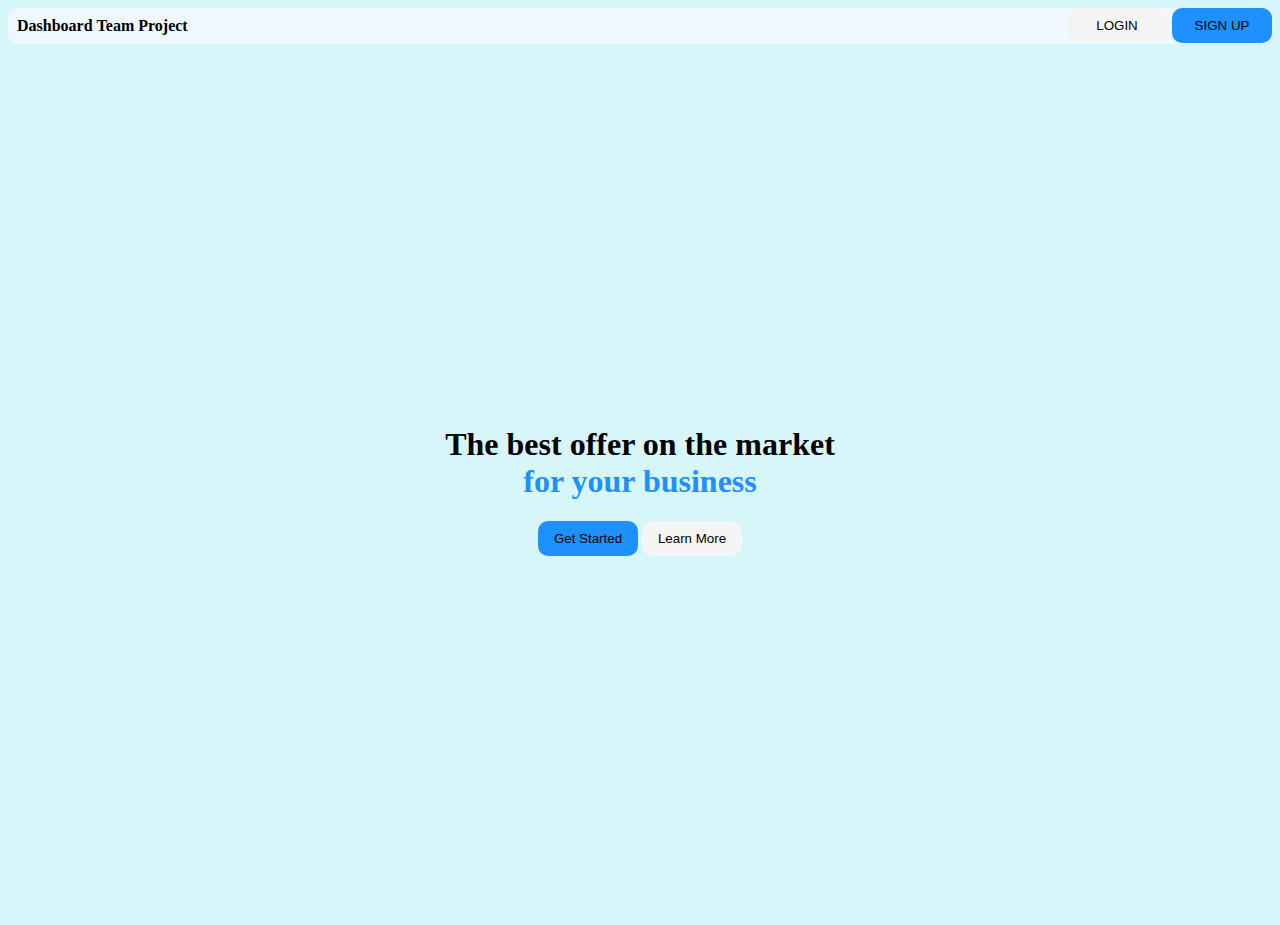
<file: dery.html>
<!DOCTYPE html>
<html lang="en">
  <head>
    <meta charset="UTF-8" />
    <meta name="viewport" content="width=device-width, initial-scale=1.0" />
    <title>Document</title>
    <link rel="stylesheet" href="dery.css" />
  </head>
  <body>
    <nav>
      <div class="list">
        <table>
            <tr>
                <th>Dashboard</th>
                <th>Team</th>
                <th>Project</th>
            </tr>
        </table>
      </div>
      <div class="buttons">
        <button class="css">LOGIN</button>
        <button>SIGN UP</button>
      </div>
    </nav>
    
    <main>
      <h1>
        The best offer on the market <br />
        <span> for your business</span>
      </h1>
      <div class="gabby">
        <button>Get Started</button>
        <button class="free">Learn More</button>
      </div>
    </main>
  </body>
</html>
</file>
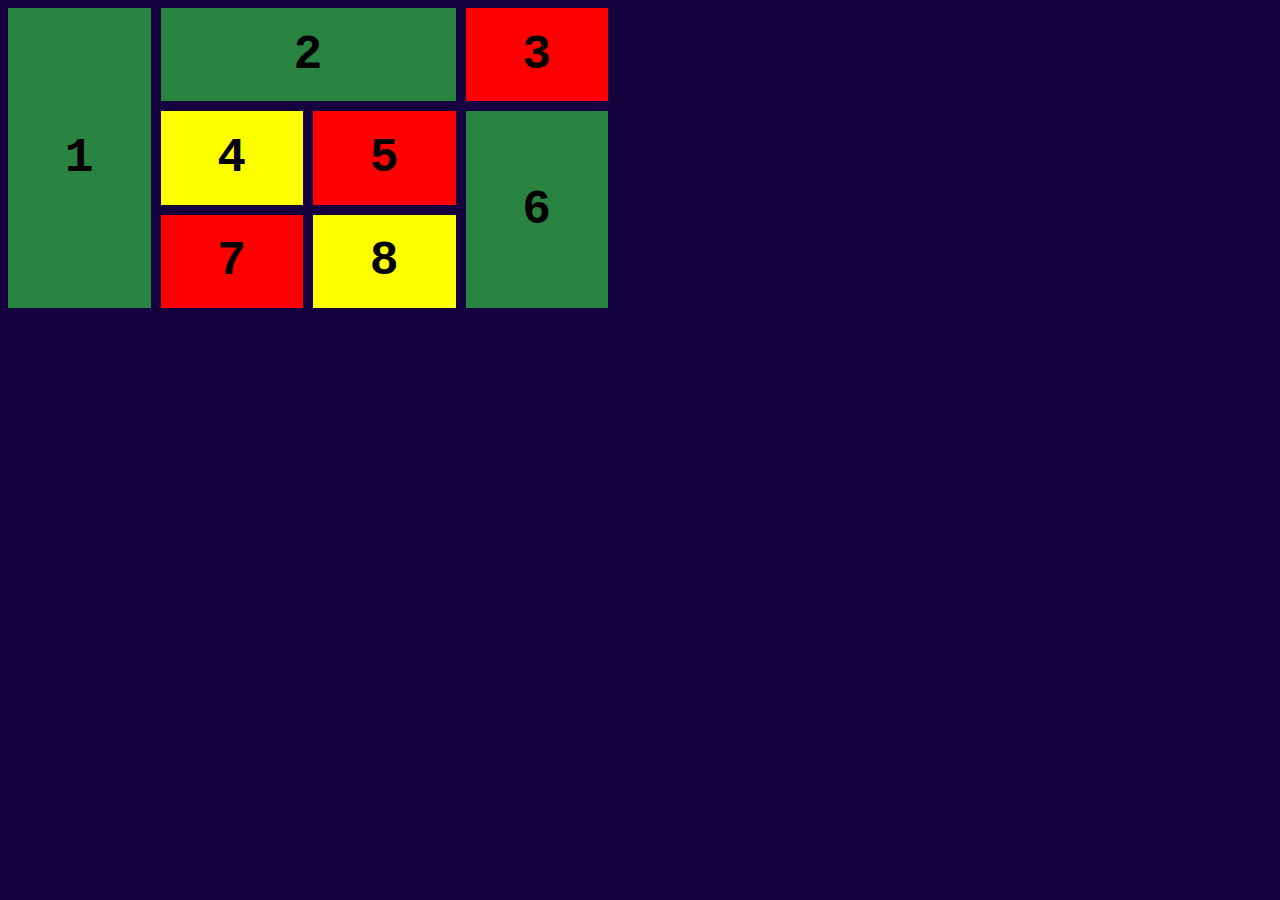
<file: fast.html>
<!DOCTYPE html>
<html lang="en">
<head>
    <meta charset="UTF-8">
    <meta name="viewport" content="width=device-width, initial-scale=1.0">
    <title>Document</title>
    <link rel="stylesheet" href="fast.css">
</head>
<body>
  <div class="free">
    <div class="grid-item grid-item1">1</div>
    <div class="grid-item grid-item2">2</div>
    <div class="grid-item grid-item3">3</div>
    <div class="grid-item grid-item4">4</div>
    <div class="grid-item grid-item5">5</div>
    <div class="grid-item grid-item6">6</div>
    <div class="grid-item grid-item7">7</div>
    <div class="grid-item grid-item8">8</div>
  </div>
</body>
</html>
</file>
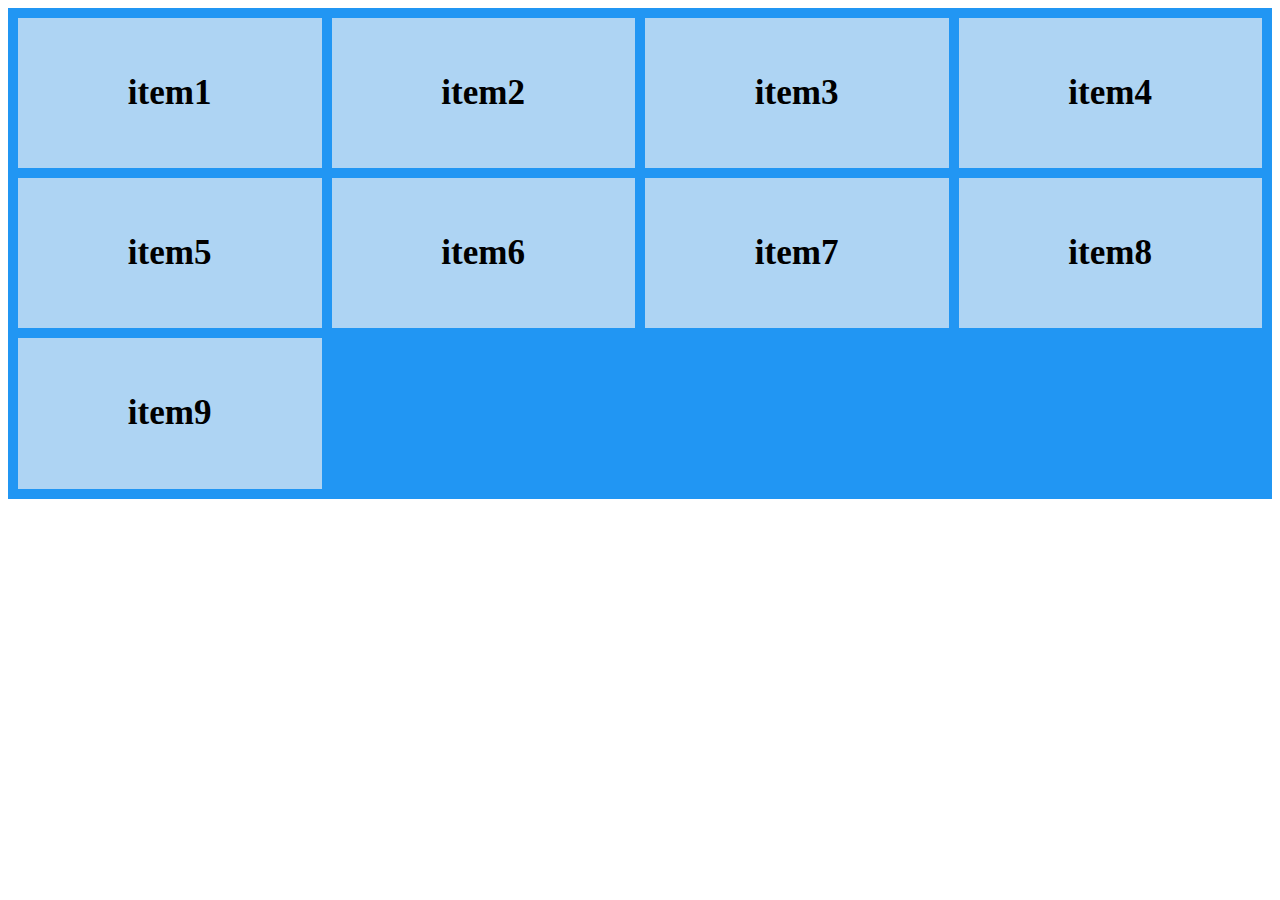
<file: gabby.html>
<!DOCTYPE html>
<html lang="en">
<head>
    <meta charset="UTF-8">
    <meta name="viewport" content="width=device-width, initial-scale=1.0">
    <title>Document</title>
    <link rel="stylesheet" href="gabby.css">
</head>
<body>
  <main class="webber-fx">
    <div><h3>item1</h3></div>
    <div><h3>item2</h3></div>
    <div><h3>item3</h3></div>
    <div><h3>item4</h3></div>
    <div><h3>item5</h3></div>
    <div><h3>item6</h3></div>
    <div><h3>item7</h3></div>
    <div><h3>item8</h3></div>
    <div><h3>item9</h3></div>
  </main> 
</body>
</html>
</file>
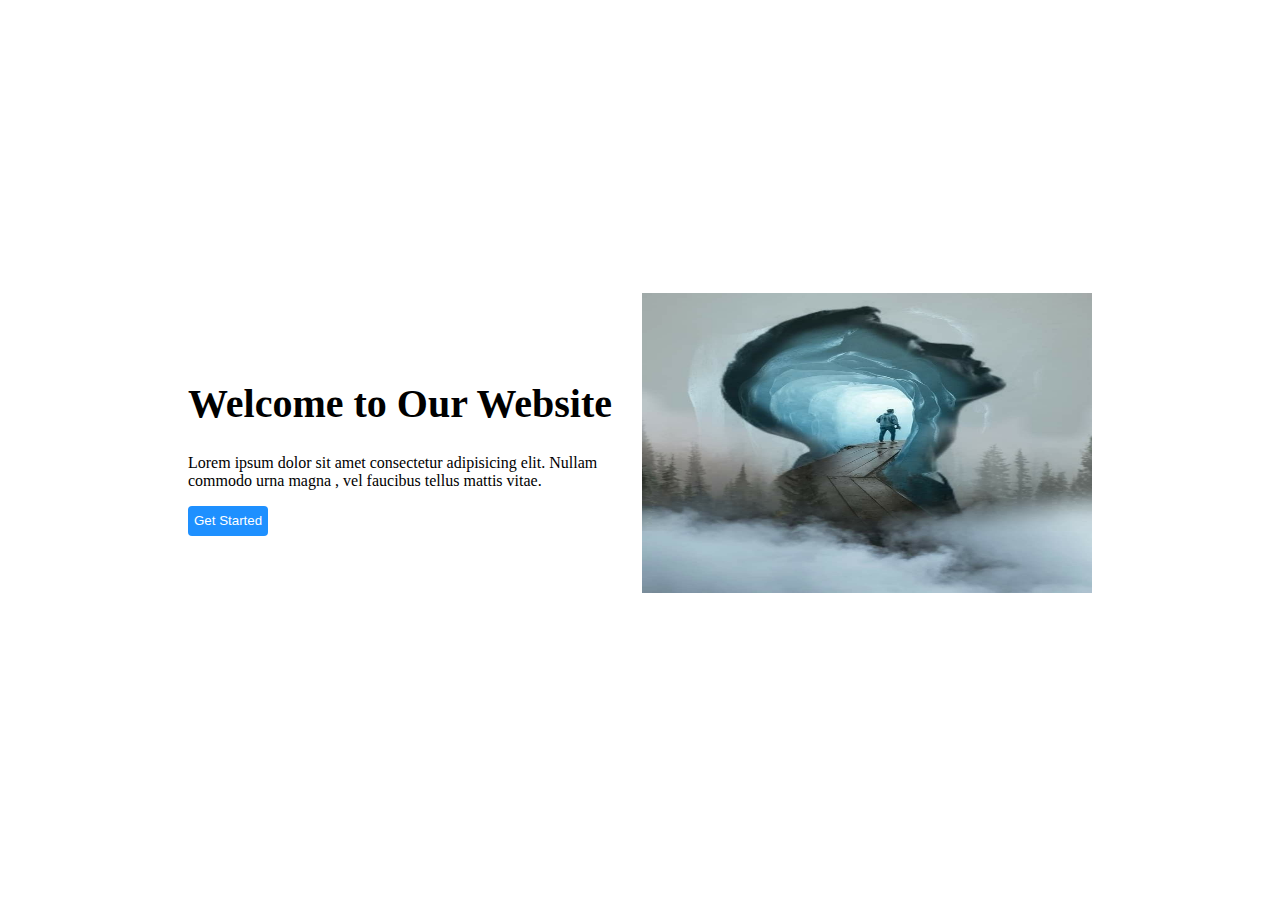
<file: jazzy.html>
<!DOCTYPE html>
<html lang="en">
<head>
    <meta charset="UTF-8">
    <meta name="viewport" content="width=device-width, initial-scale=1.0">
    <title>Document</title>
    <link rel="stylesheet" href="jazzy.css">
</head>
<body>
    <main>
        <section>
            <h1>Welcome to Our Website</h1>
            <p>Lorem ipsum dolor sit amet consectetur adipisicing elit. Nullam <br>commodo urna magna , vel faucibus tellus mattis vitae.</p>
            <button>Get Started</button>

        </section>
        <section class="yabby">
            <img src="./download (4).jpg" alt="random" height="300px" width="450px">

        </section>
    </main>
</body>
</html>
</file>
<file: dery.css>
body {
    background-color: rgb(215, 246, 250); */
}
main {
    height: 97dvh;
    display: flex;
    flex-direction: column;
    justify-content: center;
    align-items: center;

    
}
 
span {
    color: dodgerblue;
    justify-content: center;
    display: flex;

}

.gabby {
    /* gap: 20px; */
    
}
 
button {
    background-color: dodgerblue;
    border: 0;
    border-radius: 10px;
    width: 100px;
    height: 35px;
    
}

.css {
    background-color: whitesmoke;
     width: 20%
    /* display: flex; */ */
    /* align-items: start; */
}

nav {
    /* border: 1px solid red; */
    border-radius: 10px;
    background-color: aliceblue;
    display: flex;
    justify-content: space-between;
}

table {
    padding: 6px;
    
}

th {
    /* gap: 50px; */
}



.buttons {
    display: flex;
    justify-content: space-between;
    gap: 5px;
    
}

.free {
    background-color: whitesmoke;
}
</file>
<file: fast.css>
body {
    background-color: rgb(21, 3, 63);
    
}

.free {
    display: grid;
    width: 600px;
    height: 300px;
    grid-template-columns: auto auto auto auto;
    grid-template-rows: auto auto auto;
    gap: 10px;
}

.grid-item {
    font-size: 3rem;
    font-weight: bold;
    font-family: 'Courier New', Courier, monospace;
    display: flex;
    align-items: center;
    justify-content: center;
}

.grid-item1 {
    background-color: rgb(42, 132, 65);
    grid-row:1/-1;
}
.grid-item2 {
    background-color: rgb(42, 132, 65);
    grid-column: 2/4;
}
.grid-item3 {
    background-color: red;
}
.grid-item4{
    background-color: yellow;
}
.grid-item5{
    background-color: red;
}
.grid-item7 {
    background-color: red;
}
.grid-item8 {
    background-color: yellow;
}
.grid-item6 {
    background-color: rgb(42, 132, 65);
    grid-row: span 2;
    
}
</file>
<file: gabby.css>
main {
    display: grid;
    grid-template-columns: auto auto auto auto;
    grid-gap: 10px;
    background-color: #2196f3;
    padding: 10px;
}
.webber-fx > div {
    background-color: #aed4f3;
    padding: 20px 0;
    font-size: 30px;
    text-align: center;
}
.prick {
    grid-area: 2 / 1 /span 2 /span 3;
}
</file>
<file: jazzy.css>
main {
    height: 97vh;
    display: flex;
    flex-wrap: wrap;
    justify-content: center;
    align-items: center;
    gap: 30px;
}
button {
    background-color: dodgerblue;
    border: 0;
    height: 30px;
    border-radius: 4px;
    color: white;
}
h1 {
    font-weight: bolder;
    font-size: 40px;
}
</file>
